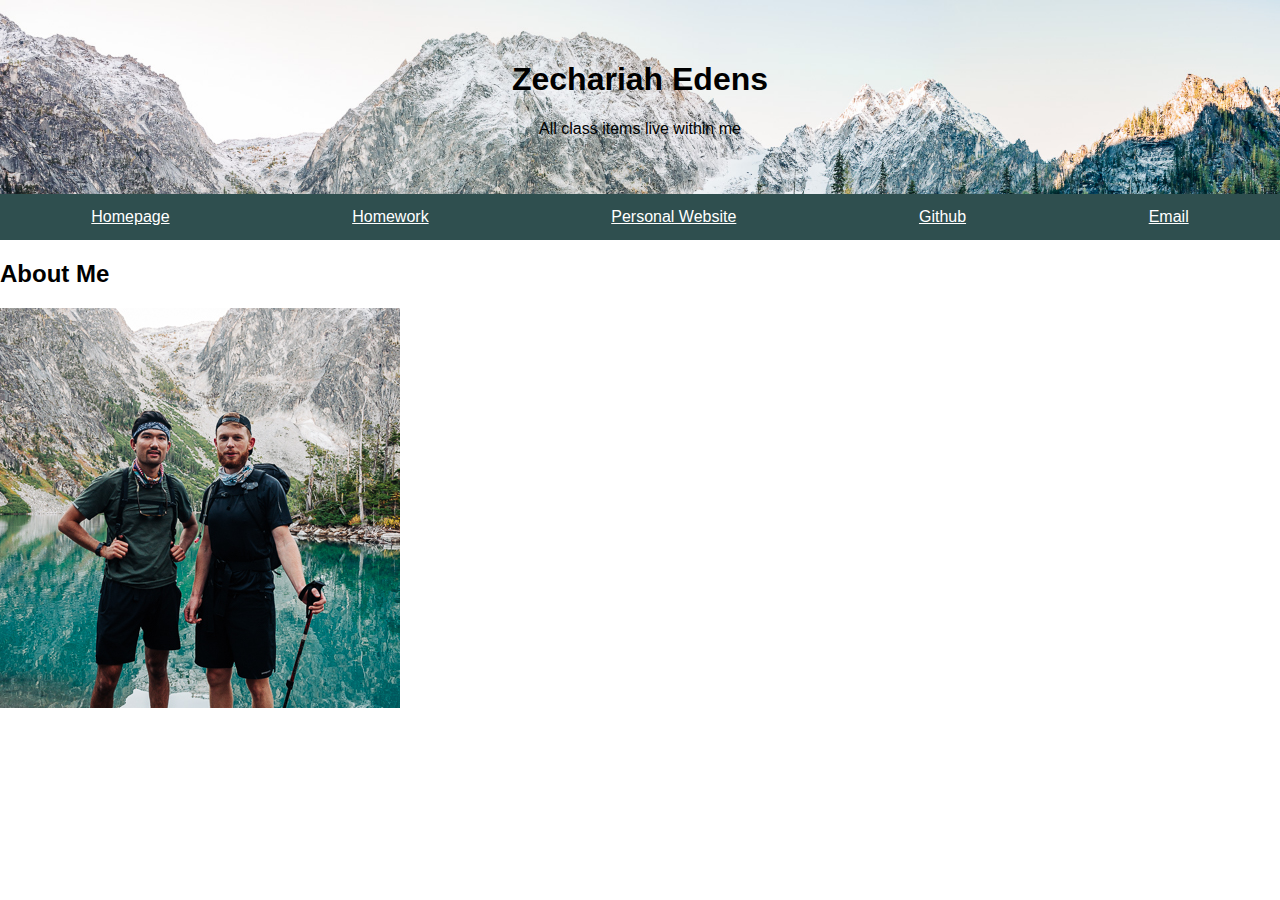
<file: INDEX.HTML>
<!DOCTYPE html>
<html lang="en">
  <head>
    <meta charset="UTF-8" />
    <meta name="viewport" content="width=device-width, initial-scale=1.0" />
    <title>Zac Edens Home Page</title>
    <link
      rel="stylesheet"
      type="text/css"
      href="/Home_Page/Assets/CSS/CSS.CSS"
    />
  </head>

  <body>
    <header class="main-header">
      <h1>Zechariah Edens</h1>
      <p>All class items live within me</p>
    </header>

    <nav>
      <a href="https://themancalledzac.github.io/Zac_Edens_Main_Page/"
        >Homepage</a
      >
      <a href="/Home_Page/Pages/Homework_Week_01/homework_week_01.html"
        >Homework</a
      >
      <a href="https://www.zacedens.com">Personal Website</a>
      <a target="_blank" href="https://github.com/themancalledzac">Github</a>
      <a
        target="_blank"
        href="https://mail.google.com/mail/?view=cm&fs=1&to=themancalledzac.com&su=SUBJECT&body=BODY&bcc=themancalledzac@gmail.com"
      >
        Email</a
      >
    </nav>
    <main>
      <aside>
        <h2>About Me</h2>
        <img src="Home_Page/Assets/Images/DSC_6278.jpg" alt="Picture of Me" />
      </aside>
    </main>
  </body>
</html>
</file>
<file: Home_Page/Assets/CSS/CSS.CSS>
* {
  box-sizing: border-box;
}

body {
  font-family: Arial, Helvetica, sans-serif;
  margin: 0;
}

header {
  padding: 40px;
  text-align: center;
  background-image: url(/Home_Page/Assets/Images/DSC_6257-Pano-2.jpg);
  background-size: cover;
}

nav {
  display: flex;
  background-color: darkslategray;
}

nav a {
  color: white;
  padding: 14px 20px;
  margin: auto;
}
</file>
